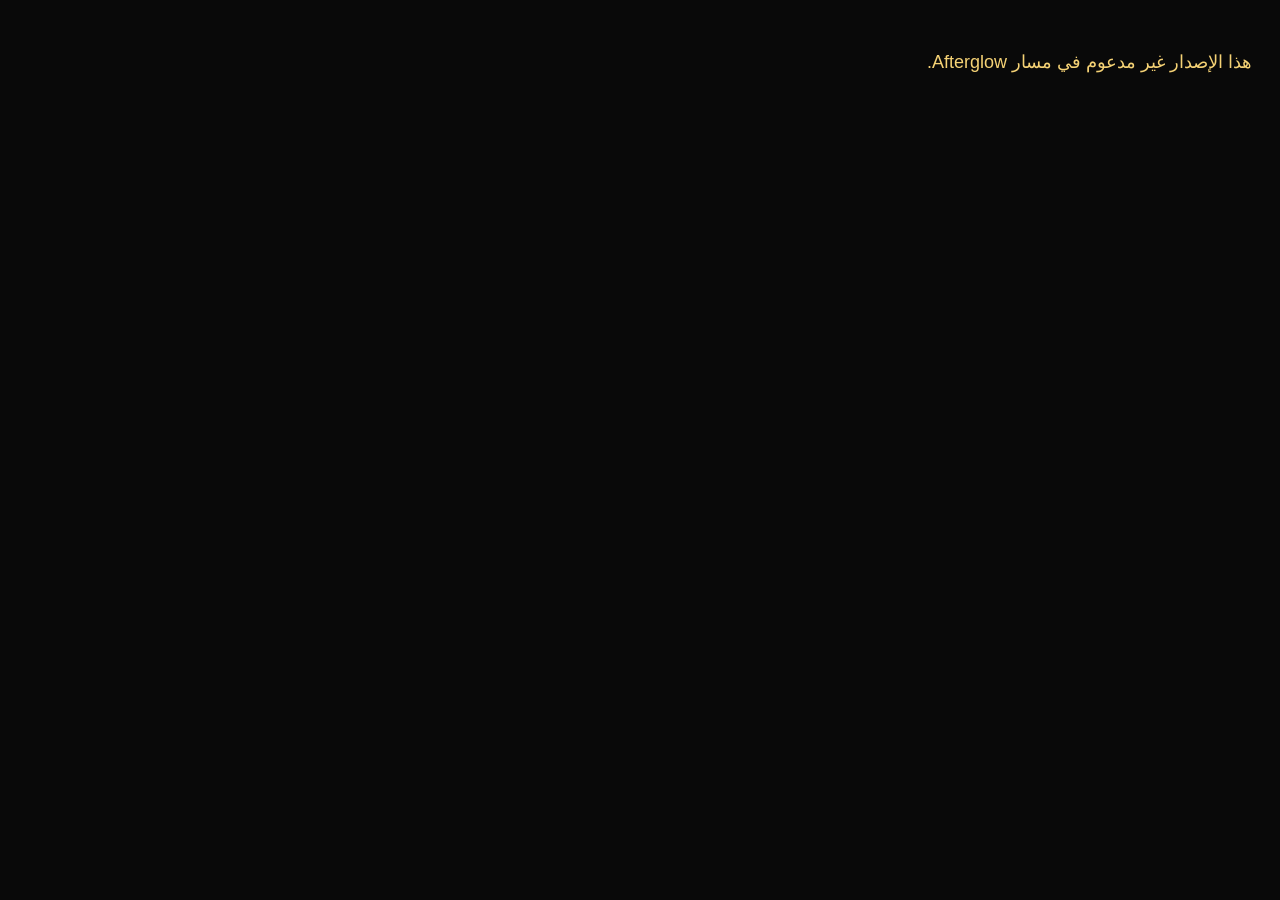
<file: host/ps4-14/index.html>
<!doctype html>
<html manifest="/offline.appcache" lang="ar" dir="rtl"><head><meta charset="utf-8"><meta name="viewport" content="width=device-width,initial-scale=1"><title>عمر سنتر | PS4 Afterglow</title><style>body{background:#090909;color:#f5d275;font:18px Arial,sans-serif;padding:20px;line-height:1.8}button{font:inherit;padding:12px 22px;background:#f5d275;color:#090909;border:0;border-radius:6px}[hidden]{display:none}</style></head><body><p id="state">جارٍ التحقق من إصدار الجهاز…</p><p id="cache" role="status"></p><button id="start" hidden>تشغيل GoldHEN</button><script src="launch.js"></script></body></html>
</file>
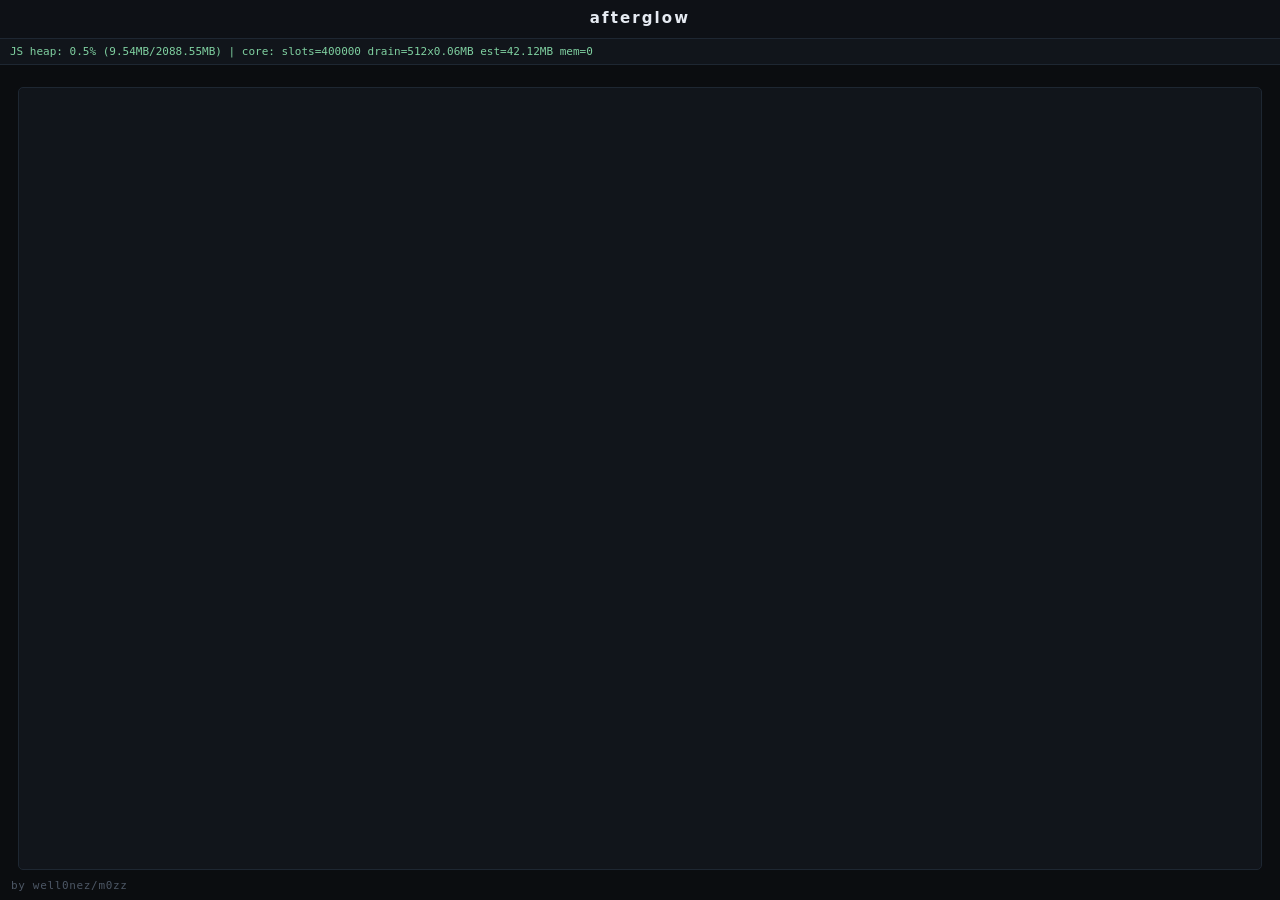
<file: host/ps4-14/jb.html>
<!doctype html>
<html manifest="/offline.appcache" lang="en">
  <head>
    <meta charset="utf-8" />
    <meta name="viewport" content="width=device-width,initial-scale=1" />
    <title>afterglow</title>
    <!-- This page carries its own styles and starts its own module, and it
         loads NOTHING else. That duplicates a little of style.css, and it is
         deliberate: every subresource is one more allocation and one more
         timing shift in the process that core.js is about to groom, and this
         exploit is decided by exactly that. The landing page may use the
         shared stylesheet; this one may not. -->
    <style>
      :root {
        --bg: #0b0d10;
        --panel: #0e1116;
        --sunk: #11151b;
        --line: #1e2732;
        --fg: #c8ced8;
        --bright: #e6ebf2;
        --dim: #7c8798;
        --faint: #4d5765;
        --ok: #7fd0a0;
        --bad: #d08a7f;
        --warn: #d8c07f;
        --sans: "Segoe UI", system-ui, sans-serif;
        --mono: Consolas, "DejaVu Sans Mono", monospace;
      }
      * {
        box-sizing: border-box;
      }
      html,
      body {
        margin: 0;
        padding: 0;
        min-height: 100%;
        background: var(--bg);
        color: var(--fg);
        font: 15px/1.45 var(--sans);
      }
      #brand {
        padding: 8px 10px;
        border-bottom: 1px solid var(--line);
        background: var(--panel);
        text-align: center;
      }
      #brand b {
        color: var(--bright);
        font-size: 15px;
        font-weight: 700;
        letter-spacing: 0.14em;
      }
      /* The live heap readout sits in the flow under the bar. Nothing here
         scrolls the document itself, so it stays in view without being
         positioned over the wordmark. */
      #ramBox {
        overflow: hidden;
        padding: 5px 10px;
        border-bottom: 1px solid var(--line);
        background: var(--sunk);
        color: var(--ok);
        font: 11px/1.4 var(--mono);
        text-overflow: ellipsis;
        white-space: nowrap;
      }
      /* Running: a spinner under the bar. jb.js switches the body to .done,
         .fail or .log. */
      #spin {
        position: fixed;
        top: calc(50% + 20px);
        left: 50%;
        width: 46px;
        height: 46px;
        margin: -23px 0 0 -23px;
        border: 4px solid var(--line);
        border-top-color: var(--ok);
        border-radius: 50%;
        animation: spin 0.9s linear infinite;
      }
      @keyframes spin {
        to {
          transform: rotate(360deg);
        }
      }
      #msg {
        position: fixed;
        top: 50%;
        left: 0;
        right: 0;
        transform: translateY(-50%);
        display: none;
        text-align: center;
        font-size: 16px;
        letter-spacing: 0.5px;
      }
      #state,
      #out {
        display: none;
      }
      body.done #spin,
      body.fail #spin {
        display: none;
      }
      body.fail #msg {
        display: block;
      }
      body.done #msg {
        display: block;
        color: var(--ok);
        font-weight: 700;
        letter-spacing: 2px;
      }
      /* ?log=1 -- the full step log. Laid out with flex rather than by
         subtracting a header height from 100vh. */
      body.log {
        display: flex;
        flex-direction: column;
        height: 100vh;
      }
      body.log #spin,
      body.log #msg {
        display: none;
      }
      body.log #wrap {
        display: flex;
        flex-direction: column;
        flex: 1;
        min-height: 0;
        padding: 14px 18px 30px;
      }
      body.log #state {
        display: block;
        margin: 0 0 8px;
        font-size: 22px;
        font-weight: 700;
      }
      body.log #out {
        display: block;
        flex: 1;
        min-height: 0;
        overflow-y: auto;
        padding: 10px 12px;
        border: 1px solid var(--line);
        border-radius: 5px;
        background: var(--sunk);
        font: 12px/1.45 var(--mono);
        white-space: pre-wrap;
      }
      /* The retry notice, raised by jb.js when the chain throws or stalls. */
      .notice {
        margin: 1em 0;
        padding: 0.7em 1em;
        border: 2px solid #e66;
        background: #2a1414;
        color: #f99;
        font: 700 20px/1.4 var(--sans);
      }
      .byline {
        position: fixed;
        bottom: 9px;
        left: 11px;
        margin: 0;
        color: var(--faint);
        font: 11px/1 var(--mono);
        letter-spacing: 0.06em;
      }
      .ok {
        color: var(--ok);
      }
      .bad {
        color: var(--bad);
      }
      .warn {
        color: var(--warn);
      }
      code {
        color: #9fb3d0;
      }
    </style>
  </head>
  <body>
    <!-- jb.js owns the body class: .log while the step log is shown, .done or
         .fail once the chain has settled. The ids below are its contract --
         #ramBox, #msg, #state and #out are read by name. -->
    <div id="brand"><b>afterglow</b></div>
    <div id="ramBox">RAM: checking...</div>
    <div id="spin"></div>
    <div id="msg">Restart your console</div>
    <div id="wrap">
      <div id="state"></div>
      <div id="out"></div>
    </div>
    <p class="byline">by well0nez/m0zz</p>
    <script type="module">
      import "./jb.js";
    </script>
  </body>
</html>
</file>
